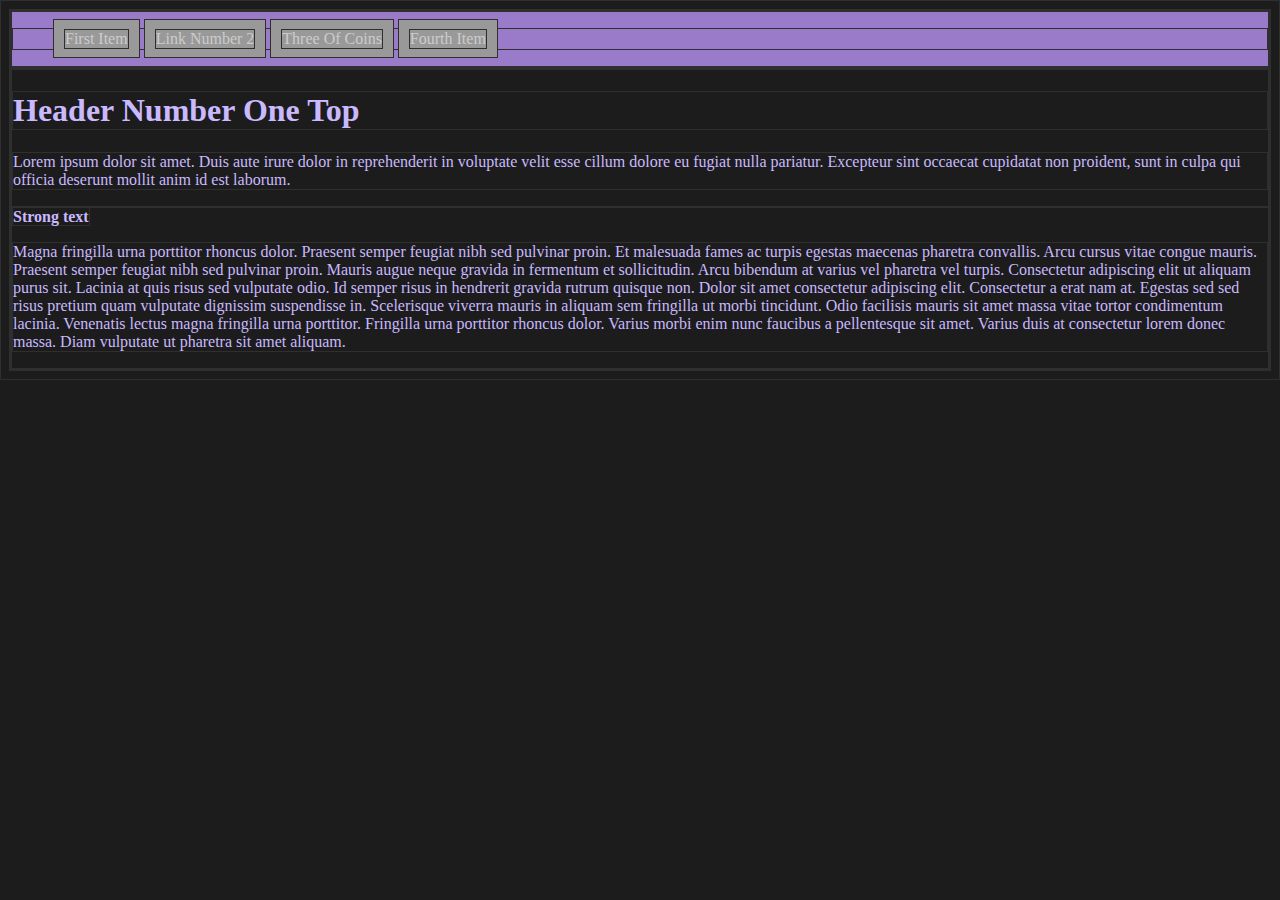
<file: Homework/week3/index.html>
<!DOCTYPE html>

<html lang="en">
    <head>
        <meta charset="UTF-8">
        <title>my index file</title>
        <link rel="stylesheet" href="styles.css">
        <style>
            *{box-sizing:border-box;border:1px solid #2f2f2f}

            body{background-color:#1c1c1c;color:#c9b9ff}
            body:child{margin:20px;}

            nav{background-color:#997bc9;}
            nav ul a{text-decoration: none; color:#ccc;background-color:#999;padding:10px;}
            nav ul a:visited{color:#ccc;}
            nav ul a:hover{color:#fff;background-color:#33cc99}

            nav ul a li{display:inline-block;}
        </style>
    </head>
<body>
<header>
    <nav>
        <ul>
            <a href="#item1"><li>First Item</li></a>
            <a href="#item2"><li>Link Number 2</li></a>
            <a href="#item3"><li>Three Of Coins</li></a>
            <a href="#item4"><li>Fourth Item</li></a>
        </ul>
    </nav>
</header>
    <main>
        <div>
            <h1>Header Number One Top</h1>
            <p>Lorem ipsum dolor sit amet. Duis aute irure dolor in reprehenderit in voluptate velit esse cillum dolore eu fugiat nulla pariatur. Excepteur sint occaecat cupidatat non proident, sunt in culpa qui officia deserunt mollit anim id est laborum.
            </p>
        </div>
        <div>
           
            <strong>Strong text</strong>
            <p>Magna fringilla urna porttitor rhoncus dolor. Praesent semper feugiat nibh sed pulvinar proin. Et malesuada fames ac turpis egestas maecenas pharetra convallis. Arcu cursus vitae congue mauris. Praesent semper feugiat nibh sed pulvinar proin. Mauris augue neque gravida in fermentum et sollicitudin. Arcu bibendum at varius vel pharetra vel turpis. Consectetur adipiscing elit ut aliquam purus sit. Lacinia at quis risus sed vulputate odio. Id semper risus in hendrerit gravida rutrum quisque non. Dolor sit amet consectetur adipiscing elit. Consectetur a erat nam at. Egestas sed sed risus pretium quam vulputate dignissim suspendisse in. Scelerisque viverra mauris in aliquam sem fringilla ut morbi tincidunt. Odio facilisis mauris sit amet massa vitae tortor condimentum lacinia. Venenatis lectus magna fringilla urna porttitor. Fringilla urna porttitor rhoncus dolor. Varius morbi enim nunc faucibus a pellentesque sit amet. Varius duis at consectetur lorem donec massa. Diam vulputate ut pharetra sit amet aliquam.

            </p>
        </div>
    </main>
    <script src="week3.js"></script>
</body>

</html>
</file>
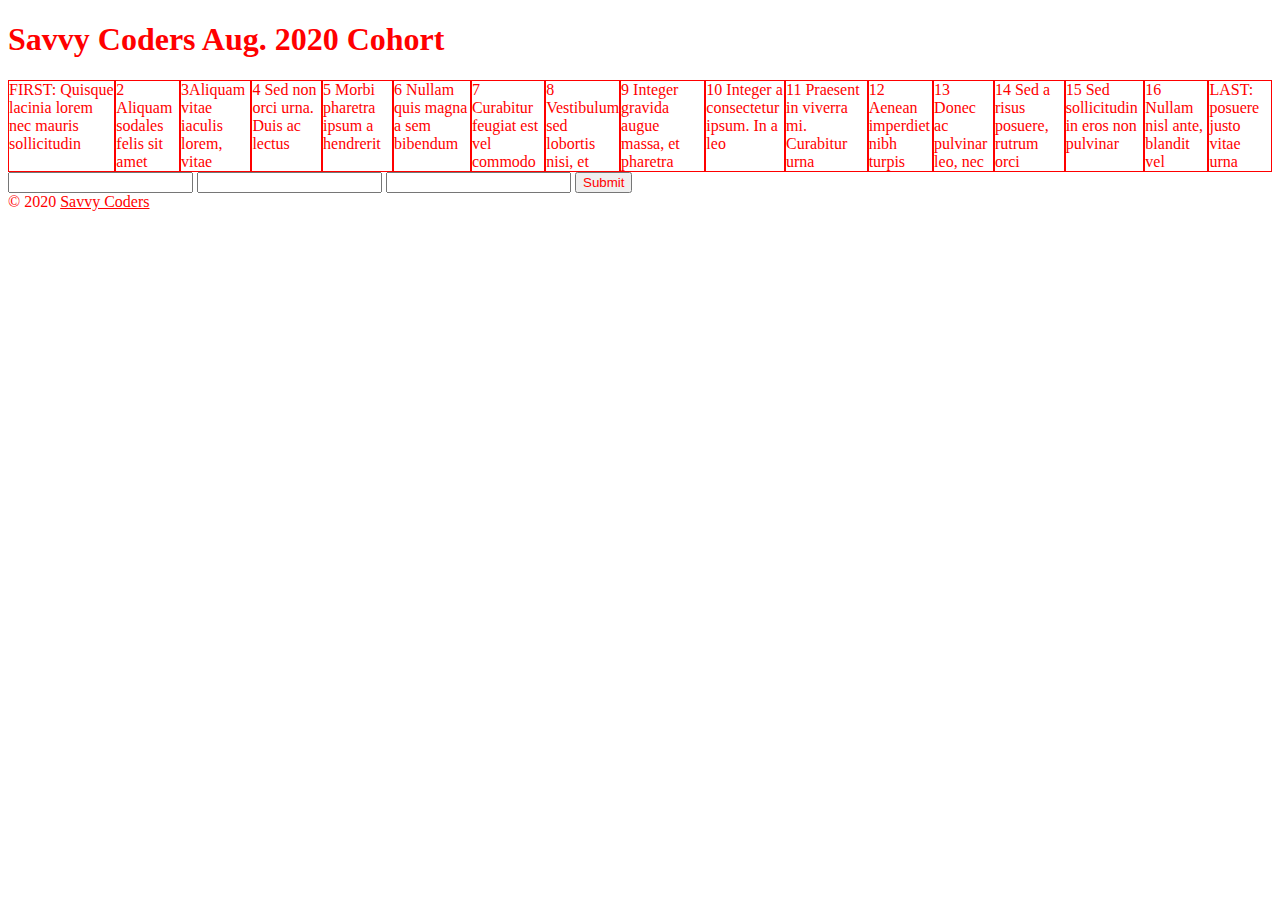
<file: ClassActivities/5wk/1Activity/index.html>
<!DOCTYPE html>
<html lang="en">
<head>
  <meta charset="UTF-8">
  <meta name="viewport" content="width=device-width, initial-scale=1.0">
  <meta http-equiv="X-UA-Compatible" content="ie=edge">
  <title>Savvy Coders Aug. 2020 Cohort</title>
  <link rel="stylesheet" href="style.css">
  <link href="https://fonts.googleapis.com/css2?family=Cedarville+Cursive&family=Roboto&display=swap" rel="stylesheet">
</head>
<body>
  <header>
    <h1>Savvy Coders Aug. 2020 Cohort</h1>
  </header>
  <content class="responsive flex">
    <div id="block1">FIRST: Quisque lacinia lorem nec mauris sollicitudin</div>
    <div id="block2">2 Aliquam sodales felis sit amet </div>
    <div id="block3">3Aliquam vitae iaculis lorem, vitae</div>
    <div id="block4">4 Sed non orci urna. Duis ac lectus</div>
    <div id="block5">5 Morbi pharetra ipsum a hendrerit</div>
    <div id="block6">6 Nullam quis magna a sem bibendum</div>
    <div id="block7">7 Curabitur feugiat est vel commodo</div>
    <div id="block8">8 Vestibulum sed lobortis nisi, et </div>
    <div id="block9">9 Integer gravida augue massa, et pharetra</div>
    <div id="block10">10 Integer a consectetur ipsum. In a leo</div>
    <div id="block11">11 Praesent in viverra mi. Curabitur urna</div>
    <div id="block12">12 Aenean imperdiet nibh turpis</div>
    <div id="block13">13 Donec ac pulvinar leo, nec</div>
    <div id="block14">14 Sed a risus posuere, rutrum orci</div>
    <div id="block15">15 Sed sollicitudin in eros non pulvinar</div>
    <div id="block16">16 Nullam nisl ante, blandit vel</div>
    <div id="block17">LAST: posuere justo vitae urna</div>
  </content>
  <form>
    <input type="text">
    <input type="password">
    <input type="email">
    <input type="submit">
  </form>

  <footer>
    &copy; 2020 <a href="https://savvycoders.com/">Savvy Coders</a>
  </footer>
  <!-- <script src="./index.js"></script> -->
</body>
</html>
</file>
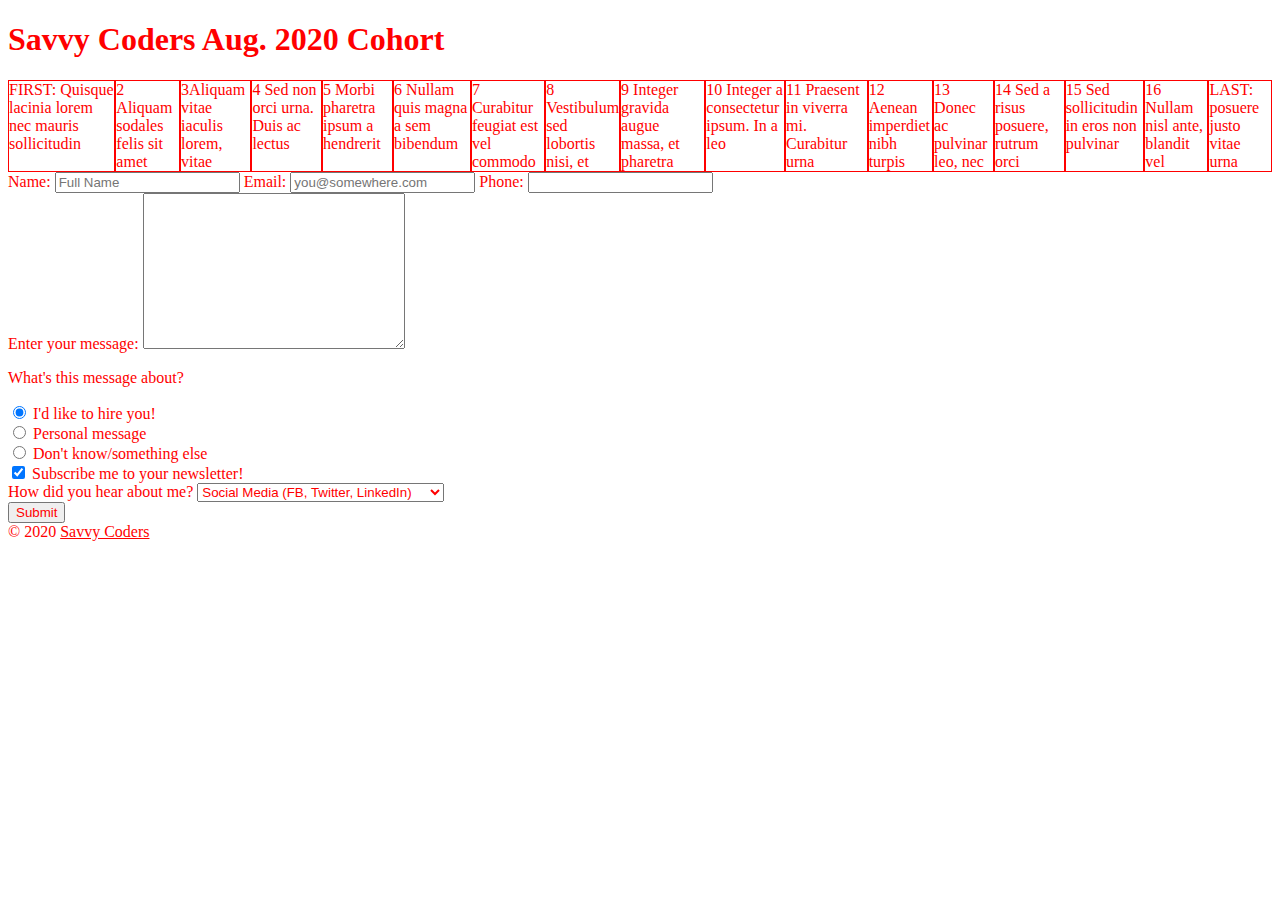
<file: ClassActivities/5wk/2Activity/index.html>
<!DOCTYPE html>
<html lang="en">
<head>
  <meta charset="UTF-8">
  <meta name="viewport" content="width=device-width, initial-scale=1.0">
  <meta http-equiv="X-UA-Compatible" content="ie=edge">
  <title>Savvy Coders Aug. 2020 Cohort</title>
  <link rel="stylesheet" href="style.css">
  <link href="https://fonts.googleapis.com/css2?family=Cedarville+Cursive&family=Roboto&display=swap" rel="stylesheet">
</head>
<body>
  <header>
    <h1>Savvy Coders Aug. 2020 Cohort</h1>
  </header>
  <content class="responsive flex">
    <div id="block1">FIRST: Quisque lacinia lorem nec mauris sollicitudin</div>
    <div id="block2">2 Aliquam sodales felis sit amet </div>
    <div id="block3">3Aliquam vitae iaculis lorem, vitae</div>
    <div id="block4">4 Sed non orci urna. Duis ac lectus</div>
    <div id="block5">5 Morbi pharetra ipsum a hendrerit</div>
    <div id="block6">6 Nullam quis magna a sem bibendum</div>
    <div id="block7">7 Curabitur feugiat est vel commodo</div>
    <div id="block8">8 Vestibulum sed lobortis nisi, et </div>
    <div id="block9">9 Integer gravida augue massa, et pharetra</div>
    <div id="block10">10 Integer a consectetur ipsum. In a leo</div>
    <div id="block11">11 Praesent in viverra mi. Curabitur urna</div>
    <div id="block12">12 Aenean imperdiet nibh turpis</div>
    <div id="block13">13 Donec ac pulvinar leo, nec</div>
    <div id="block14">14 Sed a risus posuere, rutrum orci</div>
    <div id="block15">15 Sed sollicitudin in eros non pulvinar</div>
    <div id="block16">16 Nullam nisl ante, blandit vel</div>
    <div id="block17">LAST: posuere justo vitae urna</div>
  </content>
  <form action="" method="POST">
    <label for="name">Name:</label>
    <input type="text" name="name" id="name" placeholder="Full Name" />
  
    <label for="email">Email:</label>
    <input type="email" name="email" id="email" placeholder="you@somewhere.com" />
  
    <label for="fone">Phone:</label>
    <input type="tel" name="fone" id="fone" />
  
    <div>
      <label for="msg">Enter your message:</label>
      <textarea name="msg" id="msg" cols="30" rows="10"></textarea>
    </div>
  
    <div>
      <p>What's this message about?</p>
      <div>
        <input
          type="radio"
          name="subject"
          value="professional"
          id="pro"
          checked
        />
        <label for="pro">I'd like to hire you!</label>
      </div>
      <div>
        <input type="radio" name="subject" value="personal" id="personal" />
        <label for="personal">Personal message</label>
      </div>
      <div>
        <input type="radio" name="subject" value="other" />
        <label>Don't know/something else</label>
      </div>
    </div>
  
    <input type="checkbox" name="optIn" value="trusting" id="news" checked />
    <label for="news">Subscribe me to your newsletter!</label>
  
    <div>
      <label for="marketing">How did you hear about me?</label>
      <select name="marketing" id="marketing">
        <optgroup label="Online">
          <option value="social">Social Media (FB, Twitter, LinkedIn)</option>
          <option value="github">Online Portfolio (GitHub)</option>
          <option value="search">Search Engine</option>
          <option value="email">Email</option>
        </optgroup>
        <optgroup label="In-Person">
          <option value="networking">We met at a networking event</option>
          <option value="referral">Personal referral</option>
          <option value="random">We met somewhere else</option>
        </optgroup>
        <option value="other">Other</option>
      </select>
    </div>
  
    <input type="submit" value="Submit" />
  </form>

  <footer>
    &copy; 2020 <a href="https://savvycoders.com/">Savvy Coders</a>
  </footer>
  <!-- <script src="./index.js"></script> -->
</body>
</html>
</file>
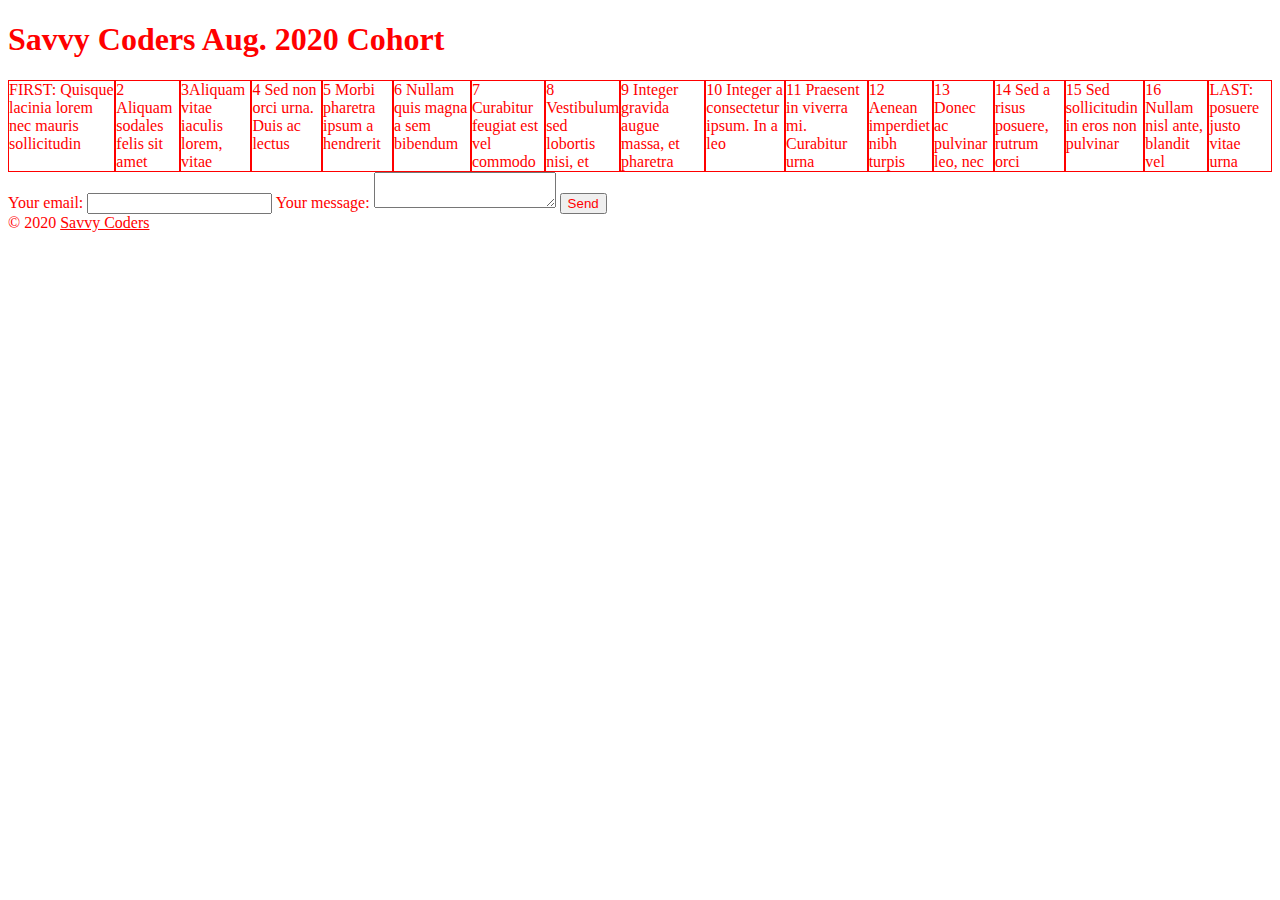
<file: ClassActivities/5wk/3Activity/index.html>
<!DOCTYPE html>
<html lang="en">
<head>
  <meta charset="UTF-8">
  <meta name="viewport" content="width=device-width, initial-scale=1.0">
  <meta http-equiv="X-UA-Compatible" content="ie=edge">
  <title>Savvy Coders Aug. 2020 Cohort</title>
  <link rel="stylesheet" href="style.css">
  <link href="https://fonts.googleapis.com/css2?family=Cedarville+Cursive&family=Roboto&display=swap" rel="stylesheet">
</head>
<body>
  <header>
    <h1>Savvy Coders Aug. 2020 Cohort</h1>
  </header>
  <content class="responsive flex">
    <div id="block1">FIRST: Quisque lacinia lorem nec mauris sollicitudin</div>
    <div id="block2">2 Aliquam sodales felis sit amet </div>
    <div id="block3">3Aliquam vitae iaculis lorem, vitae</div>
    <div id="block4">4 Sed non orci urna. Duis ac lectus</div>
    <div id="block5">5 Morbi pharetra ipsum a hendrerit</div>
    <div id="block6">6 Nullam quis magna a sem bibendum</div>
    <div id="block7">7 Curabitur feugiat est vel commodo</div>
    <div id="block8">8 Vestibulum sed lobortis nisi, et </div>
    <div id="block9">9 Integer gravida augue massa, et pharetra</div>
    <div id="block10">10 Integer a consectetur ipsum. In a leo</div>
    <div id="block11">11 Praesent in viverra mi. Curabitur urna</div>
    <div id="block12">12 Aenean imperdiet nibh turpis</div>
    <div id="block13">13 Donec ac pulvinar leo, nec</div>
    <div id="block14">14 Sed a risus posuere, rutrum orci</div>
    <div id="block15">15 Sed sollicitudin in eros non pulvinar</div>
    <div id="block16">16 Nullam nisl ante, blandit vel</div>
    <div id="block17">LAST: posuere justo vitae urna</div>
  </content>
  <form
  action="https://formspree.io/f/mleazpoa"
  method="POST">
  <label>
    Your email:
    <input type="email" name="_replyto">
  </label>
  <label>
    Your message:
    <textarea name="message"></textarea>
  </label>
  <!-- your other form fields go here -->
  <button type="submit">Send</button>
</form>

  <footer>
    &copy; 2020 <a href="https://savvycoders.com/">Savvy Coders</a>
  </footer>
  <!-- <script src="./index.js"></script> -->
</body>
</html>
</file>
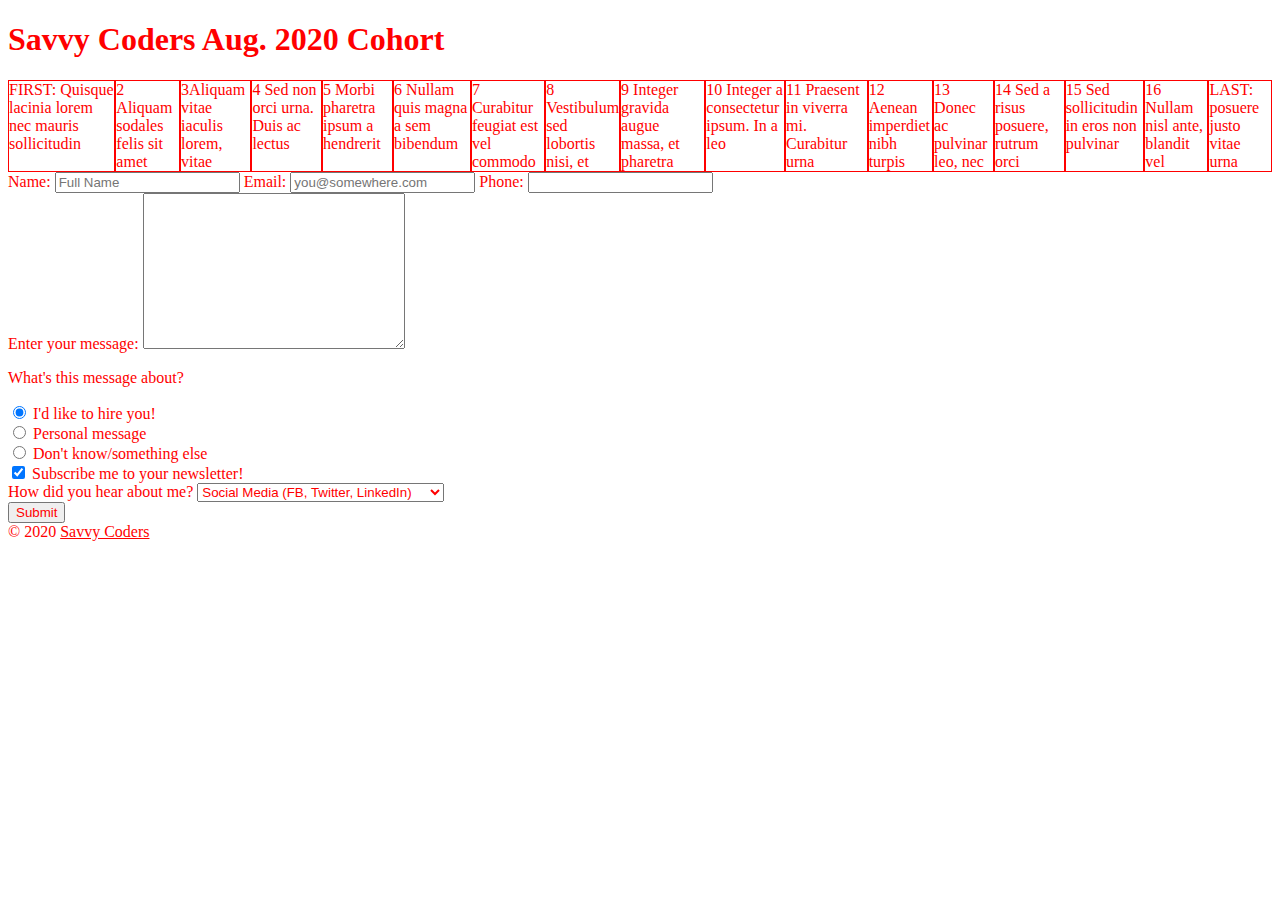
<file: ClassActivities/5wk/4Activity/index.html>
<!DOCTYPE html>
<html lang="en">
<head>
  <meta charset="UTF-8">
  <meta name="viewport" content="width=device-width, initial-scale=1.0">
  <meta http-equiv="X-UA-Compatible" content="ie=edge">
  <title>Savvy Coders Aug. 2020 Cohort</title>
  <link rel="stylesheet" href="style.css">
  <link href="https://fonts.googleapis.com/css2?family=Cedarville+Cursive&family=Roboto&display=swap" rel="stylesheet">
</head>
<body>
  <header>
    <h1>Savvy Coders Aug. 2020 Cohort</h1>
  </header>
  <content class="responsive flex">
    <div id="block1">FIRST: Quisque lacinia lorem nec mauris sollicitudin</div>
    <div id="block2">2 Aliquam sodales felis sit amet </div>
    <div id="block3">3Aliquam vitae iaculis lorem, vitae</div>
    <div id="block4">4 Sed non orci urna. Duis ac lectus</div>
    <div id="block5">5 Morbi pharetra ipsum a hendrerit</div>
    <div id="block6">6 Nullam quis magna a sem bibendum</div>
    <div id="block7">7 Curabitur feugiat est vel commodo</div>
    <div id="block8">8 Vestibulum sed lobortis nisi, et </div>
    <div id="block9">9 Integer gravida augue massa, et pharetra</div>
    <div id="block10">10 Integer a consectetur ipsum. In a leo</div>
    <div id="block11">11 Praesent in viverra mi. Curabitur urna</div>
    <div id="block12">12 Aenean imperdiet nibh turpis</div>
    <div id="block13">13 Donec ac pulvinar leo, nec</div>
    <div id="block14">14 Sed a risus posuere, rutrum orci</div>
    <div id="block15">15 Sed sollicitudin in eros non pulvinar</div>
    <div id="block16">16 Nullam nisl ante, blandit vel</div>
    <div id="block17">LAST: posuere justo vitae urna</div>
  </content>


  <form action="" method="POST">
    <label for="name">Name:</label>
    <input type="text" name="name" id="name" placeholder="Full Name" />
  
    <label for="email">Email:</label>
    <input type="email" name="email" id="email" placeholder="you@somewhere.com" />
  
    <label for="fone">Phone:</label>
    <input type="tel" name="fone" id="fone" />
  
    <div>
      <label for="msg">Enter your message:</label>
      <textarea name="msg" id="msg" cols="30" rows="10"></textarea>
    </div>
  
    <div>
      <p>What's this message about?</p>
      <div>
        <input
          type="radio"
          name="subject"
          value="professional"
          id="pro"
          checked
        />
        <label for="pro">I'd like to hire you!</label>
      </div>
      <div>
        <input type="radio" name="subject" value="personal" id="personal" />
        <label for="personal">Personal message</label>
      </div>
      <div>
        <input type="radio" name="subject" value="other" />
        <label>Don't know/something else</label>
      </div>
    </div>
  
    <input type="checkbox" name="optIn" value="trusting" id="news" checked />
    <label for="news">Subscribe me to your newsletter!</label>
  
    <div>
      <label for="marketing">How did you hear about me?</label>
      <select name="marketing" id="marketing">
        <optgroup label="Online">
          <option value="social">Social Media (FB, Twitter, LinkedIn)</option>
          <option value="github">Online Portfolio (GitHub)</option>
          <option value="search">Search Engine</option>
          <option value="email">Email</option>
        </optgroup>
        <optgroup label="In-Person">
          <option value="networking">We met at a networking event</option>
          <option value="referral">Personal referral</option>
          <option value="random">We met somewhere else</option>
        </optgroup>
        <option value="other">Other</option>
      </select>
    </div>
  
    <input type="submit" value="Submit" />
  </form>

  <footer>
    &copy; 2020 <a href="https://savvycoders.com/">Savvy Coders</a>
  </footer>
  <script src="./index.js"></script>
</body>
</html>
</file>
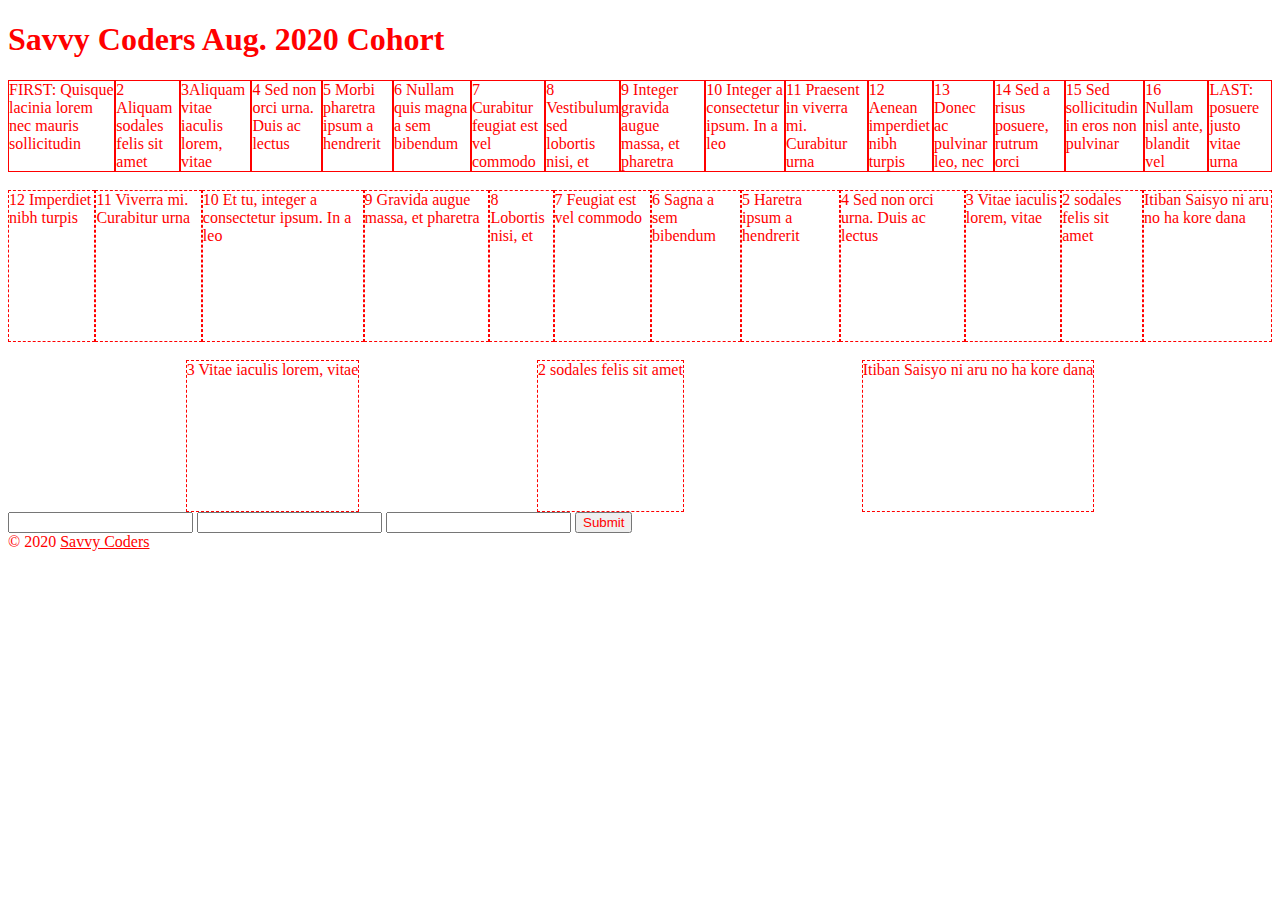
<file: ClassActivities/5wk/6Activity/index.html>
<!DOCTYPE html>
<html lang="en">
<head>
  <meta charset="UTF-8">
  <meta name="viewport" content="width=device-width, initial-scale=1.0">
  <meta http-equiv="X-UA-Compatible" content="ie=edge">
  <title>Savvy Coders Aug. 2020 Cohort</title>
  <link rel="stylesheet" href="style.css">
  <link href="https://fonts.googleapis.com/css2?family=Cedarville+Cursive&family=Roboto&display=swap" rel="stylesheet">
</head>
<body>
  <header>
    <h1>Savvy Coders Aug. 2020 Cohort</h1>
  </header>
  <content class="responsive flex">
    <div id="block1">FIRST: Quisque lacinia lorem nec mauris sollicitudin</div>
    <div id="block2">2 Aliquam sodales felis sit amet </div>
    <div id="block3">3Aliquam vitae iaculis lorem, vitae</div>
    <div id="block4">4 Sed non orci urna. Duis ac lectus</div>
    <div id="block5">5 Morbi pharetra ipsum a hendrerit</div>
    <div id="block6">6 Nullam quis magna a sem bibendum</div>
    <div id="block7">7 Curabitur feugiat est vel commodo</div>
    <div id="block8">8 Vestibulum sed lobortis nisi, et </div>
    <div id="block9">9 Integer gravida augue massa, et pharetra</div>
    <div id="block10">10 Integer a consectetur ipsum. In a leo</div>
    <div id="block11">11 Praesent in viverra mi. Curabitur urna</div>
    <div id="block12">12 Aenean imperdiet nibh turpis</div>
    <div id="block13">13 Donec ac pulvinar leo, nec</div>
    <div id="block14">14 Sed a risus posuere, rutrum orci</div>
    <div id="block15">15 Sed sollicitudin in eros non pulvinar</div>
    <div id="block16">16 Nullam nisl ante, blandit vel</div>
    <div id="block17">LAST: posuere justo vitae urna</div>
  </content>

  <br>
  <content class="responsive flex2">
    <div id="block1">Itiban Saisyo ni aru no ha kore dana</div>
    <div id="block2">2  sodales felis sit amet </div>
    <div id="block3">3 Vitae iaculis lorem, vitae</div>
    <div id="block4">4 Sed non orci urna. Duis ac lectus</div>
    <div id="block5">5 Haretra ipsum a hendrerit</div>
    <div id="block6">6 Sagna a sem bibendum</div>
    <div id="block7">7 Feugiat est vel commodo</div>
    <div id="block8">8 Lobortis nisi, et </div>
    <div id="block9">9 Gravida augue massa, et pharetra</div>
    <div id="block10">10 Et tu, integer a consectetur ipsum. In a leo</div>
    <div id="block11">11 Viverra mi. Curabitur urna</div>
    <div id="block12">12 Imperdiet nibh turpis</div>
  </content>
  <br>
  <content class="responsive flex3">
    <div id="block1">Itiban Saisyo ni aru no ha kore dana</div>
    <div id="block2">2  sodales felis sit amet </div>
    <div id="block3">3 Vitae iaculis lorem, vitae</div>
  </content>
  <form>
    <input type="text">
    <input type="password">
    <input type="email">
    <input type="submit">
  </form>

  <footer>
    &copy; 2020 <a href="https://savvycoders.com/">Savvy Coders</a>
  </footer>
  <!-- <script src="./index.js"></script> -->
</body>
</html>
</file>
<file: Homework/week3/styles.css>
*{box-sizing:border-box;border:1px solid #2f2f2f}

body{background-color:#1c1c1c;color:#c9b9ff}
body:child{margin:20px;}

nav{background-color:#997bc9;}
nav ul a{text-decoration: none; color:#ccc;background-color:#999;padding:10px;}
nav ul a:visited{color:#ccc;}
nav ul a:hover{color:#fff;background-color:#33cc99}

nav ul a li{display:inline-block;}
</file>
<file: ClassActivities/5wk/1Activity/style.css>
/* this adds a border around the flex items */
.flex > * {
    border: 1px solid;
  }
  
  .flex {
    display: flex;
    /* flex-direction: row-reverse; */
    justify-content: space-between;
  }
  
  @media print {
    .flex > * {
      border: none;
    }
  }
  
  @media (hover: hover) {
    * {
      color: red;
    }
  }
  
  @media (max-width: 700px) {
    * {
      color: purple;
    }
  }
</file>
<file: ClassActivities/5wk/2Activity/style.css>
/* this adds a border around the flex items */
.flex > * {
    border: 1px solid;
  }
  
  .flex {
    display: flex;
    /* flex-direction: row-reverse; */
    justify-content: space-between;
  }
  
  @media print {
    .flex > * {
      border: none;
    }
  }
  
  @media (hover: hover) {
    * {
      color: red;
    }
  }
  
  @media (max-width: 700px) {
    * {
      color: purple;
    }
  }
</file>
<file: ClassActivities/5wk/3Activity/style.css>
/* this adds a border around the flex items */
.flex > * {
    border: 1px solid;
  }
  
  .flex {
    display: flex;
    /* flex-direction: row-reverse; */
    justify-content: space-between;
  }
  
  @media print {
    .flex > * {
      border: none;
    }
  }
  
  @media (hover: hover) {
    * {
      color: red;
    }
  }
  
  @media (max-width: 700px) {
    * {
      color: purple;
    }
  }
</file>
<file: ClassActivities/5wk/4Activity/style.css>
/* this adds a border around the flex items */
.flex > * {
    border: 1px solid;
  }
  
  .flex {
    display: flex;
    /* flex-direction: row-reverse; */
    justify-content: space-between;
  }
  
  @media print {
    .flex > * {
      border: none;
    }
  }
  
  @media (hover: hover) {
    * {
      color: red;
    }
  }
  
  @media (max-width: 700px) {
    * {
      color: purple;
    }
  }
</file>
<file: ClassActivities/5wk/6Activity/style.css>
/* this adds a border around the flex items */
.flex > * {
    border: 1px solid;
  }
  
  .flex {
    display: flex;
     flex-direction: row; 
    justify-content: space-between;
  }

  .flex2 {
    display: flex;
    flex-direction: row-reverse;
    justify-content: space-between;
  }

  .flex2 > * {
    border: 1px dashed;
  }

  .flex2 div{min-height:150px;}
  
  .flex3 {
    display: flex;
    flex-direction: row-reverse;
    justify-content: space-evenly;
  }

  .flex3 > * {
    border: 1px dashed;
  }

  .flex3 div{min-height:150px;}
  @media print {

    
    .flex > * {
      border: none;
    }
  }
  
  @media (hover: hover) {
    * {
      color: red;
    }
  }
  
  @media (max-width: 700px) {
    * {
      color: purple;
    }
    div:hover{background:yellow}
  }
</file>
